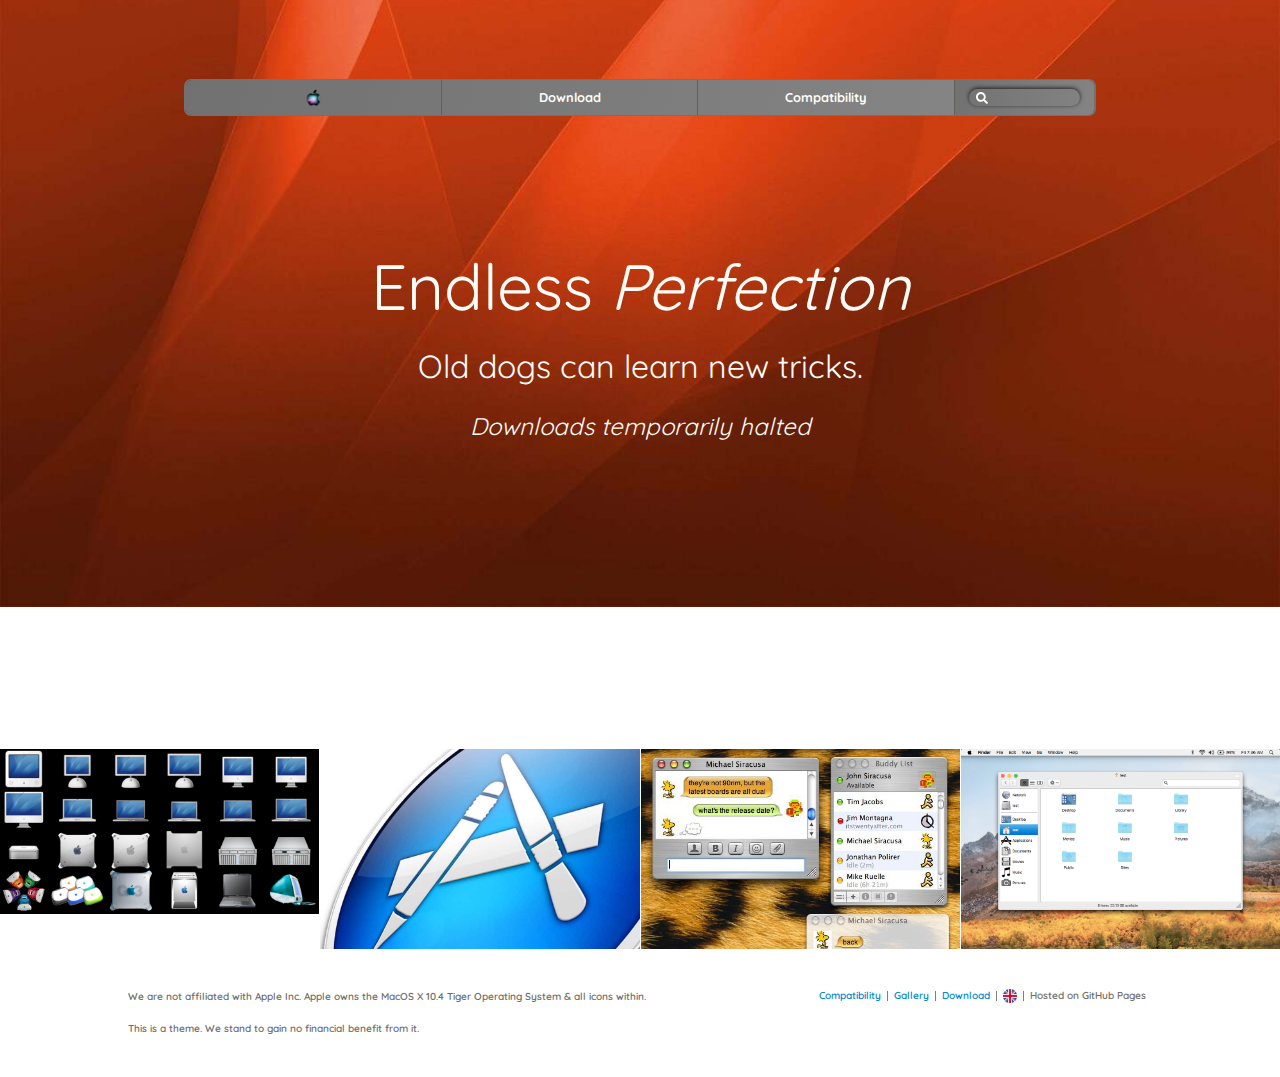
<file: index.html>
<!DOCTYPE html>
<html lang="en-US">
<link rel="shortcut icon" type="image/jpg" href="img/icons/logo.png"/>
<head>
	<title>MacOS Tiger: PowerPC Resources</title>
	<meta charset="utf-8">
	<meta name="viewport" content="width=device-width, initial-scale=1.0">
	<link rel="stylesheet" type="text/css" href="reset.css">
	<link rel="stylesheet" type="text/css" href="style.css">
</head>
<body>
	<nav>
		<div class="nav-container flex-center">
			<ul class="header-nav">
				<li class="nav-items-0 logo">
          <a href="#">
            <img src="img/icons/logo.png" alt="apple logo">
          </a>
        </li>
				<li class="nav-items"><a href="#">Download</a></li>
				<li class="nav-items"><a href="compatibility.html">Compatibility</a></li>
			</ul>
      <div class="search-container flex-center">
        <label>
          <input type="text" class="search" readonly>
        </label>
      </div>
		</div>
	</nav>

	<main class="container">
		<div class="welcome flex-center">
			<div class="background-img-text">
				<span class="text-bg">Endless <i>Perfection</i></span>
				<span class="text-nm">Old dogs can learn new tricks.</span>
				<span class="text-sm flex-center"><i>Downloads temporarily halted</i></span>
			</div>
		</div>

		<div class="image-showcase">
			<div class="img-container img-1"><a href="/compatibility.html"></a></div>
			<div class="img-container img-2"><a href="https://ppcappstore.wordpress.com"></a></div>
			<div class="img-container img-3"><a href="iChat.html"></a></div>
			<div class="img-container img-4"><a href="/gallery.html"></a></div>
		</div>
	</main>

	<footer class="container">
		<div class="footer-container">
			<div class="footer-left">
				We are not affiliated with Apple Inc. Apple owns the MacOS X 10.4 Tiger Operating System & all icons within.<br> This is a theme. We stand to gain no financial benefit from it.
			</div>
			<div class="footer-right">
				<ul class="footer-nav">
					<li class="footer-nav-item-0 flex-center"><a href="compatibility.html">Compatibility</a></li>
					<li class="footer-nav-item flex-center"><a href="gallery.html">Gallery</a></li>
					<li class="footer-nav-item flex-center"><a href="#">Download</a></li>

					<li class="footer-nav-item flex-center"><img src="img/icons/uk-flag.png" alt="u.k flag"></li>
					<br><li class="footer-nav-item flex-center">Hosted on GitHub Pages</li>
				</ul>
			</div>
		</div>
	</footer>
</body>
</html>
</file>
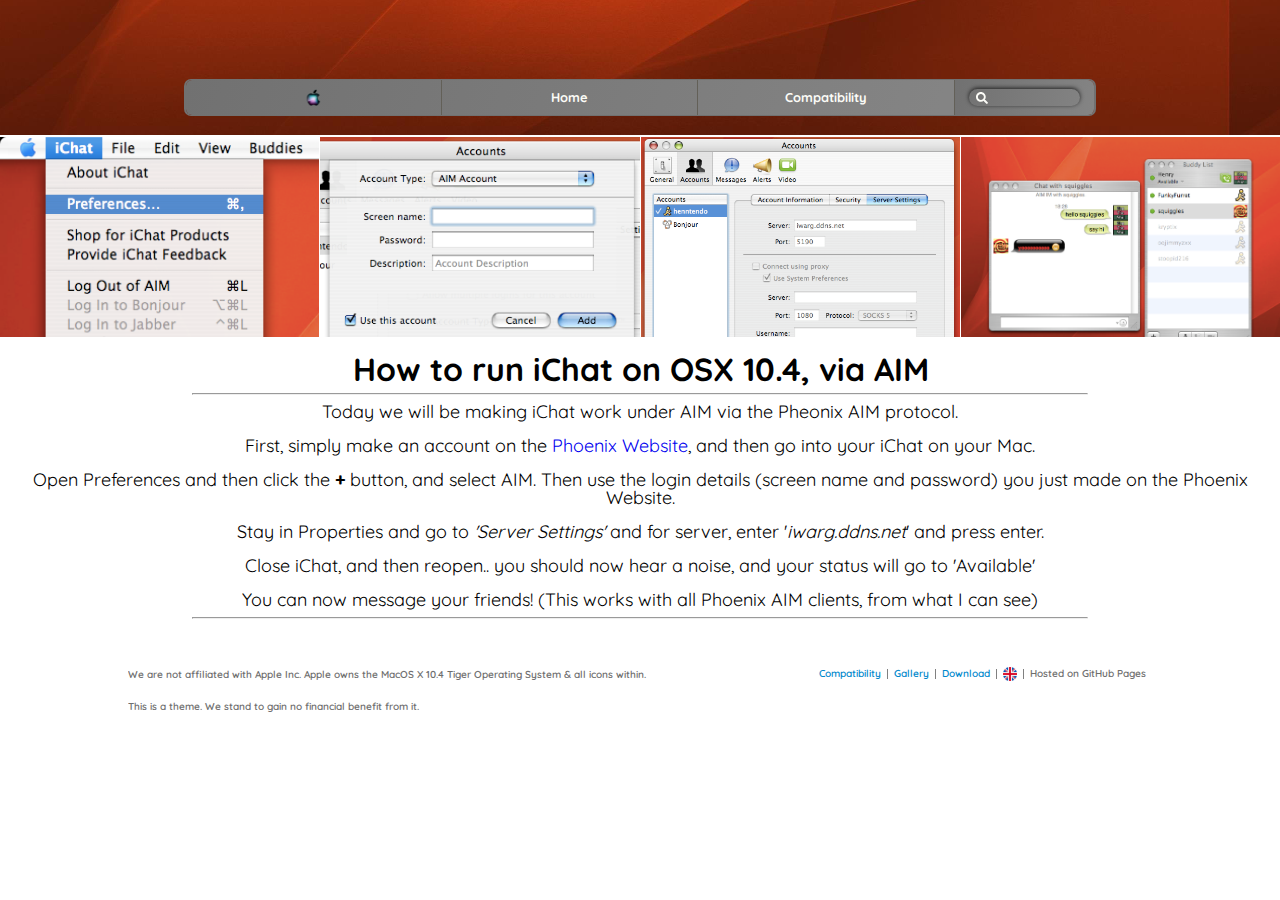
<file: iChat.html>
<!DOCTYPE html>
<html lang="en-US">
<link rel="shortcut icon" type="image/jpg" href="img/icons/logo.png"/>
<head>
	<title>MacOS Tiger: iChat</title>
	<meta charset="utf-8">
	<meta name="viewport" content="width=device-width, initial-scale=1.0">
	<link rel="stylesheet" type="text/css" href="blogreset.css">
	<link rel="stylesheet" type="text/css" href="2b.css">
</head>
<body>
	<nav>
		<div class="nav-container flex-center">
			<ul class="header-nav">
				<li class="nav-items-0 logo">
          <a href="#">
            <img src="img/icons/logo.png" alt="apple logo">
          </a>
        </li>
				<li class="nav-items"><a href="index.html">Home</a></li>
				<li class="nav-items"><a href="compatibility.html">Compatibility</a></li>
			</ul>
      <div class="search-container flex-center">
        <label>
          <input type="text" class="search" readonly>
        </label>
      </div>
		</div>
	</nav>

	<main class="container">
		<div class="welcome flex-center">
			<div class="background-img-text">
				<span class="text-bg"></i></span>
			</div>
		</div>

		<div class="image-showcase">
				<div class="img-container img-1"><a href="/compatibility.html"></a></div>
			<div class="img-container img-2"><a href="https://ppcappstore.wordpress.com"></a></div>
			<div class="img-container img-3"><a href="iChat.html"></a></div>
			<div class="img-container img-4"><a href="/gallery.html"></a></div>
		</div><br><h1>How to run iChat on OSX 10.4, via AIM</h1>
				<hr>
				<p>Today we will be making iChat work under AIM via the Pheonix AIM protocol.</p>
				<br><p>First, simply make an account on the <a href="http://iwarg.ddns.net">Phoenix Website</a>, and then go into your iChat on your Mac.</p>
				<br><p>Open Preferences and then click the <b>+</b> button, and select AIM. Then use the login details (screen name and password) you just made on the Phoenix Website.</p>
				<br><p>Stay in Properties and go to <i>'Server Settings'</i> and for server, enter '<i>iwarg.ddns.net</i>' and press enter.</p>
				<br><p>Close iChat, and then reopen.. you should now hear a noise, and your status will go to 'Available'</p>
				<br><p>You can now message your friends! (This works with all Phoenix AIM clients, from what I can see)</p>
				<hr>

	</main>

	<footer class="container">
		<div class="footer-container">
			<div class="footer-left">
				We are not affiliated with Apple Inc. Apple owns the MacOS X 10.4 Tiger Operating System & all icons within.<br> This is a theme. We stand to gain no financial benefit from it.
			</div>
			<div class="footer-right">
				<ul class="footer-nav">
					<li class="footer-nav-item-0 flex-center"><a href="compatibility.html">Compatibility</a></li>
					<li class="footer-nav-item flex-center"><a href="gallery.html">Gallery</a></li>
					<li class="footer-nav-item flex-center"><a href="#">Download</a></li>

					<li class="footer-nav-item flex-center"><img src="img/icons/uk-flag.png" alt="u.k flag"></li>
					<br><li class="footer-nav-item flex-center">Hosted on GitHub Pages</li>
				</ul>
			</div>
		</div>
	</footer>
</body>
</html>
</file>
<file: style.css>
@import url('https://fonts.googleapis.com/css2?family=Quicksand:wght@300;700&display=swap');

* {
  -webkit-box-sizing: border-box;
  -moz-box-sizing: border-box;
  box-sizing: border-box;
}

body {
  color: #fcfcf7;
  font-family: 'Quicksand', sans-serif;
  max-width: 1500px;
  margin: 0 auto;
}

.container {
  width: 100%;
  max-width: 1500px;
  margin: 0 auto;
}

nav {
  position: relative;
  width: 100%;
  margin-top: 0;
}

span {
  display: block;
}

.nav-container {
  width: 100%;
  height: 2.2rem;
  margin-top: 5rem;
  position: absolute;
  font-size: 0.8rem;
}

.nav-container,
.nav-container .header-nav,
.footer-container ul,
.flex-center,
.footer-container {
  display: flex;
}

.flex-center {
  justify-content: center;
  align-items: center;
}

.nav-container .header-nav {
  border-radius: 6px 0 0 6px;
  font-weight: 700;
  width: 60%;
  height: 2.2rem;
  background: rgb(113, 113, 113);
  background: linear-gradient(106deg, rgba(113, 113, 113, 1) 0%, rgba(132, 132, 132, 1) 98%);
  box-shadow: -1px 0 0 1px rgba(113, 113, 113, 1);
}

.search-container {
  height: 2.2rem;
  width: 11%;
  position: relative;
  border-left: 1px solid #636058;
  border-radius: 0 6px 6px 0;
  background: rgb(113, 113, 113);
  background: linear-gradient(106deg, rgba(113, 113, 113, 1) 0%, rgba(132, 132, 132, 1) 98%);
  box-shadow: 1px 0 0 1px rgba(113, 113, 113, 1);
}

.search-container input {
  border: none;
  padding-left: 27px;
  width: 100%;
  border-radius: 10px;
  box-shadow: 0 -1px 4px 0 rgba(0, 0, 0, 0.75);
  background: no-repeat;
  background-position: 7% 50%;
  background-size: 12px auto;
  background-image: url("img/icons/search.svg");
}

.search-container label {
  display: block;
  position: relative;
  width: 80%;
}

.search-container:focus-within {
  width: 15%;
}

.search-container input:focus {
  color: black;
  background-image: url("img/icons/search-focus.svg");
  background-color: #fcfcf7;
}

.nav-items {
  flex: 1;
  border-left: 1px solid #636058;
}

.nav-items-0 {
  flex: 1;
}

a {
  cursor: pointer;
  text-decoration: none;
}

nav a {
  color: #fcfcf7;
}

main a {
  width: 100%;
  height: 100%;
  display: block;
}

footer a {
  color: #08c;
}

.logo a {
  display: block;
  width: 100%;
  height: 100%;
  position: relative;
  border-radius: 6px 0 0 6px;
}

.nav-items a {
  display: block;
  width: 100%;
  height: 100%;
  text-align: center;
  line-height: 2.2rem;
  vertical-align: middle;
}

nav a:hover {
  background: rgb(28, 26, 26);
  background: linear-gradient(101deg, rgba(28, 26, 26, 1) 0%, rgba(84, 84, 84, 1) 97%);
}

.logo img {
  width: 17px;
  height: auto;
  position: absolute;
  left: 0;
  right: 0;
  top: 0;
  bottom: 0;
  margin: auto;
}

.background-img-text {
  width: 50em;
  height: 15em;
  text-align: center;
}

.text-bg {
  font-size: 4rem;
  padding-bottom: 2rem;
}

.text-nm {
  font-size: 2rem;
  padding-bottom: 2rem;
}

.text-sm {
  font-size: 1.5rem;
}

.text-sm img {
  width: 30px;
  height: auto;
  margin-left: 5px;
}

.image-showcase {
  display: grid;
  grid-template-columns: 1fr 1fr 1fr 1fr;
  grid-template-rows: 1fr;
  grid-gap: 1px;
  margin-top: 2px;
}

.welcome a{
  color: lightgray;
}

.welcome a:hover{
  color: lightgray;
  text-decoration: underline;
}

.image-showcase .img-container {
  max-width: 100%;
  height: 200px;
}

.welcome {
  width: 100%;
  height: 83vh;
  background-image: url("img/background.jpg");
  background-position: 0 99%;
}

.img-1 {
  background-image: url("img/1.jpg");
}

.img-2 {
  background-image: url("img/2.jpg");
}

.img-3 {
  background-image: url("img/3.jpg");
}

.img-4 {
  background-image: url("img/4.jpg");
}

.welcome,
.img-1,
.img-2,
.img-3,
.img-4 {
  background-repeat: round space;
}

.footer-container {
  width: 80%;
  margin: 0 auto;
  padding-top: 2rem;
  height: 8rem;
  overflow: hidden;
  font-size: 0.63rem;
  font-weight: 600;
  justify-content: space-between;
  color: #6e6e6e;
  line-height: 2rem;
}

.footer-container span {
  display: inline;
}

.footer-nav-item,
.footer-nav-item-0 {
  padding: 0 6px;
  height: 0.6rem;
  margin-top: 10px;
}

.footer-nav-item {
  border-left: 1px solid gray;
}

.footer-nav-item img {
  width: 0.9rem;
  height: auto;
}
</file>
<file: 2b.css>
@import url('https://fonts.googleapis.com/css2?family=Quicksand:wght@300;700&display=swap');

* {
  -webkit-box-sizing: border-box;
  -moz-box-sizing: border-box;
  box-sizing: border-box;
}

body {
  color: #fcfcf7;
  font-family: 'Quicksand', sans-serif;
  max-width: 1500px;
  margin: 0 auto;
}

.container {
  width: 100%;
  max-width: 1500px;
  margin: 0 auto;
}

nav {
  position: relative;
  width: 100%;
  margin-top: 0;
}

span {
  display: block;
}

.nav-container {
  width: 100%;
  height: 2.2rem;
  margin-top: 5rem;
  position: absolute;
  font-size: 0.8rem;
}

.nav-container,
.nav-container .header-nav,
.footer-container ul,
.flex-center,
.footer-container {
  display: flex;
}

.flex-center {
  justify-content: center;
  align-items: center;
}

.nav-container .header-nav {
  border-radius: 6px 0 0 6px;
  font-weight: 700;
  width: 60%;
  height: 2.2rem;
  background: rgb(113, 113, 113);
  background: linear-gradient(106deg, rgba(113, 113, 113, 1) 0%, rgba(132, 132, 132, 1) 98%);
  box-shadow: -1px 0 0 1px rgba(113, 113, 113, 1);
}

.search-container {
  height: 2.2rem;
  width: 11%;
  position: relative;
  border-left: 1px solid #636058;
  border-radius: 0 6px 6px 0;
  background: rgb(113, 113, 113);
  background: linear-gradient(106deg, rgba(113, 113, 113, 1) 0%, rgba(132, 132, 132, 1) 98%);
  box-shadow: 1px 0 0 1px rgba(113, 113, 113, 1);
}

.search-container input {
  border: none;
  padding-left: 27px;
  width: 100%;
  border-radius: 10px;
  box-shadow: 0 -1px 4px 0 rgba(0, 0, 0, 0.75);
  background: no-repeat;
  background-position: 7% 50%;
  background-size: 12px auto;
  background-image: url("img/icons/search.svg");
}

.search-container label {
  display: block;
  position: relative;
  width: 80%;
}

.search-container:focus-within {
  width: 15%;
}

.search-container input:focus {
  color: black;
  background-image: url("img/icons/search-focus.svg");
  background-color: #fcfcf7;
}

.nav-items {
  flex: 1;
  border-left: 1px solid #636058;
}

.nav-items-0 {
  flex: 1;
}

a {
  cursor: pointer;
  text-decoration: none;
}

nav a {
  color: #fcfcf7;
}

main a {
  width: 100%;
  height: 100%;

}

footer a {
  color: #08c;
}

.logo a {
  display: block;
  width: 100%;
  height: 100%;
  position: relative;
  border-radius: 6px 0 0 6px;
}

.nav-items a {
  display: block;
  width: 100%;
  height: 100%;
  text-align: center;
  line-height: 2.2rem;
  vertical-align: middle;
}

nav a:hover {
  background: rgb(28, 26, 26);
  background: linear-gradient(101deg, rgba(28, 26, 26, 1) 0%, rgba(84, 84, 84, 1) 97%);
}

.logo img {
  width: 17px;
  height: auto;
  position: absolute;
  left: 0;
  right: 0;
  top: 0;
  bottom: 0;
  margin: auto;
}

.background-img-text {
  width: 50em;
  height: 15em;
  text-align: center;
}

.text-bg {
  font-size: 4rem;
  padding-bottom: 2rem;
}

.text-nm {
  font-size: 2rem;
  padding-bottom: 2rem;
}

.text-sm {
  font-size: 1.5rem;
}

.text-sm img {
  width: 30px;
  height: auto;
  margin-left: 5px;
}

.image-showcase {
  display: grid;
  grid-template-columns: 1fr 1fr 1fr 1fr;
  grid-template-rows: 1fr;
  grid-gap: 1px;
  margin-top: 2px;
}

.welcome a{
  color: lightgray;
}

.welcome a:hover{
  color: lightgray;
  text-decoration: underline;
}

.image-showcase .img-container {
  max-width: 100%;
  height: 200px;
}

.welcome {
  width: 100%;
  height: 15vh;
  background-image: url("background.jpg");
  background-position: 4% 40%;
}

.img-1 {
  background-image: url("img/blog/ichat/1.png");
}

.img-2 {
  background-image: url("img/blog/ichat/3.png");
}

.img-3 {
  background-image: url("img/blog/ichat/4.png");
}

.img-4 {
  background-image: url("img/blog/ichat/5.png");
}

.welcome,
.img-1,
.img-2,
.img-3,
.img-4 {
  background-repeat: round space;
}

.footer-container {
  width: 80%;
  margin: 0 auto;
  padding-top: 2rem;
  height: 8rem;
  overflow: hidden;
  font-size: 0.63rem;
  font-weight: 600;
  justify-content: space-between;
  color: #6e6e6e;
  line-height: 2rem;
}

.footer-container span {
  display: inline;
}

.footer-nav-item,
.footer-nav-item-0 {
  padding: 0 6px;
  height: 0.6rem;
  margin-top: 10px;
}

.footer-nav-item {
  border-left: 1px solid gray;
}

.footer-nav-item img {
  width: 0.9rem;
  height: auto;
}

h1{
	font-size: 32px;
	color: black;
	padding-left: 2px;
	text-align: center;
}

hr {
	width: 70%;
	left
}

p{
	font-size: 18px;
	color: black;
	text-align: center;
}
</file>
<file: blogreset.css>
html,
body,
div,
span,
applet,
object,
iframe,
h1,
h2,
h3,
h4,
h5,
h6,
p,
blockquote,
pre,
a,
abbr,
acronym,
address,
big,
cite,
code,
del,
dfn,
em,
img,
ins,
kbd,
q,
s,
samp,
small,
strike,
strong,
sub,
sup,
tt,
var,
b,
u,
i,
center,
dl,
dt,
dd,
ol,
ul,
li,
fieldset,
form,
label,
legend,
table,
caption,
tbody,
tfoot,
thead,
tr,
th,
td,
article,
aside,
canvas,
details,
embed,
figure,
figcaption,
footer,
header,
hgroup,
menu,
nav,
output,
ruby,
section,
summary,
time,
mark,
audio,
video {
  margin: 0;
  padding: 0;
  border: 0;
  font-size: 100%;
  vertical-align: baseline;
}

article,
aside,
details,
figcaption,
figure,
footer,
header,
hgroup,
menu,
nav,
section {
  display: block;
}

body {
  line-height: 1;
}

ol,
ul {
  list-style: none;
}

blockquote,
q {
  quotes: none;
}

blockquote::before,
blockquote::after,
q::before,
q::after {
  content: '';
  content: none;
}

table {
  border-collapse: collapse;
  border-spacing: 0;
}
</file>
